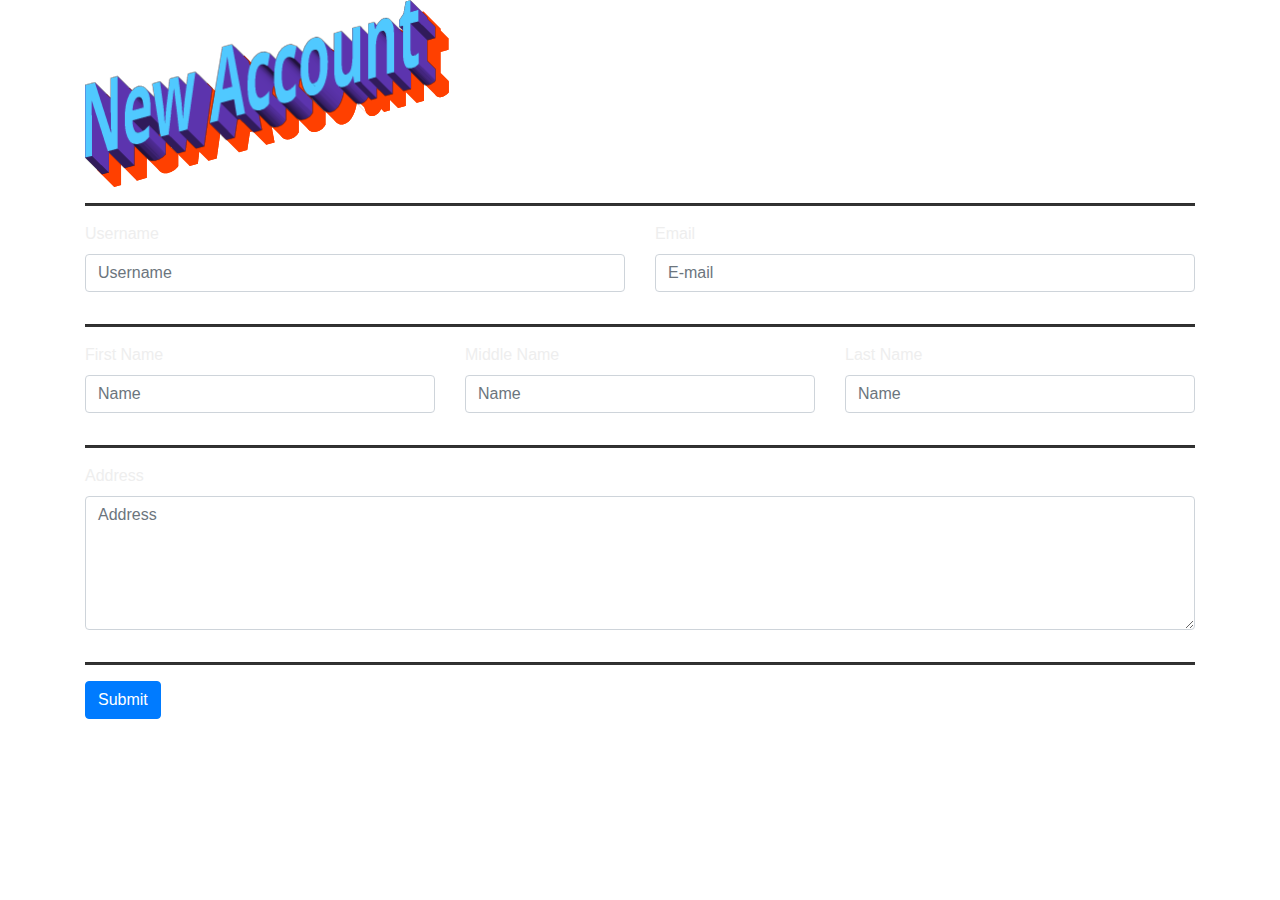
<file: index.html>
<!DOCTYPE html>
<html lang="en">
<head>
    <meta charset="UTF-8">
    <title>Little Test Page</title>
    <link rel="stylesheet" href="https://cdn.jsdelivr.net/npm/bootstrap@4.3.1/dist/css/bootstrap.min.css" integrity="sha384-ggOyR0iXCbMQv3Xipma34MD+dH/1fQ784/j6cY/iJTQUOhcWr7x9JvoRxT2MZw1T" crossorigin="anonymous">
    <script src="https://code.jquery.com/jquery-3.3.1.slim.min.js" integrity="sha384-q8i/X+965DzO0rT7abK41JStQIAqVgRVzpbzo5smXKp4YfRvH+8abtTE1Pi6jizo" crossorigin="anonymous"></script>
    <script src="https://cdn.jsdelivr.net/npm/popper.js@1.14.7/dist/umd/popper.min.js" integrity="sha384-UO2eT0CpHqdSJQ6hJty5KVphtPhzWj9WO1clHTMGa3JDZwrnQq4sF86dIHNDz0W1" crossorigin="anonymous"></script>
    <script src="https://cdn.jsdelivr.net/npm/bootstrap@4.3.1/dist/js/bootstrap.min.js" integrity="sha384-JjSmVgyd0p3pXB1rRibZUAYoIIy6OrQ6VrjIEaFf/nJGzIxFDsf4x0xIM+B07jRM" crossorigin="anonymous"></script>
    <link rel="stylesheet" href="index.css">
</head>
<body>
<div class="container">
    <div class="row">
        <div class="col-lg-12">
            <img src="images/NewAccount.png" height="187" width="364"/>
        </div>
    </div>
    <hr class="simple">
    <div class="row">
        <div class="col-lg-6">
            <div class="form-group">
                <label class="index-label" for="input-username">Username</label>
                <input id="input-username" class="form-control" placeholder="Username"/>
            </div>
        </div>
        <div class="col-lg-6">
            <div class="form-group">
                <label class="index-label" for="input-email">Email</label>
                <input id="input-email" class="form-control" placeholder="E-mail"/>
            </div>
        </div>
    </div>
    <hr class="simple">
    <div class="row">
        <div class="col-lg-4">
            <div class="form-group">
                <label class="index-label" for="input-full-name">First Name</label>
                <input id="input-full-name" class="form-control" placeholder="Name"/>
            </div>
        </div>
        <div class="col-lg-4">
            <div class="form-group">
                <label class="index-label" for="input-full-name">Middle Name</label>
                <input id="input-middle-name" class="form-control" placeholder="Name"/>
            </div>
        </div>
        <div class="col-lg-4">
            <div class="form-group">
                <label class="index-label" for="input-full-name">Last Name</label>
                <input id="input-last-name" class="form-control" placeholder="Name"/>
            </div>
        </div>
    </div>
    <hr class="simple">
    <div class="row">
        <div class="col-lg-12">
            <div class="form-group">
                <label class="index-label" for="input-address">Address</label>
                <textarea id="input-address" class="form-control" placeholder="Address" rows="5"></textarea>
            </div>
        </div>
    </div>
    <hr class="simple">
    <div class="row">
        <div class="col-lg-12">
            <div class="form-group">
                <button id="submit" class="btn btn-primary">Submit</button>
            </div>
        </div>
    </div>
    <div class="row" style="display: none;">
        <div class="col-lg-12">
            <img src="images/Created.png" height="187" width="364"/>
        </div>
    </div>
</div>
</body>
</html>
</file>
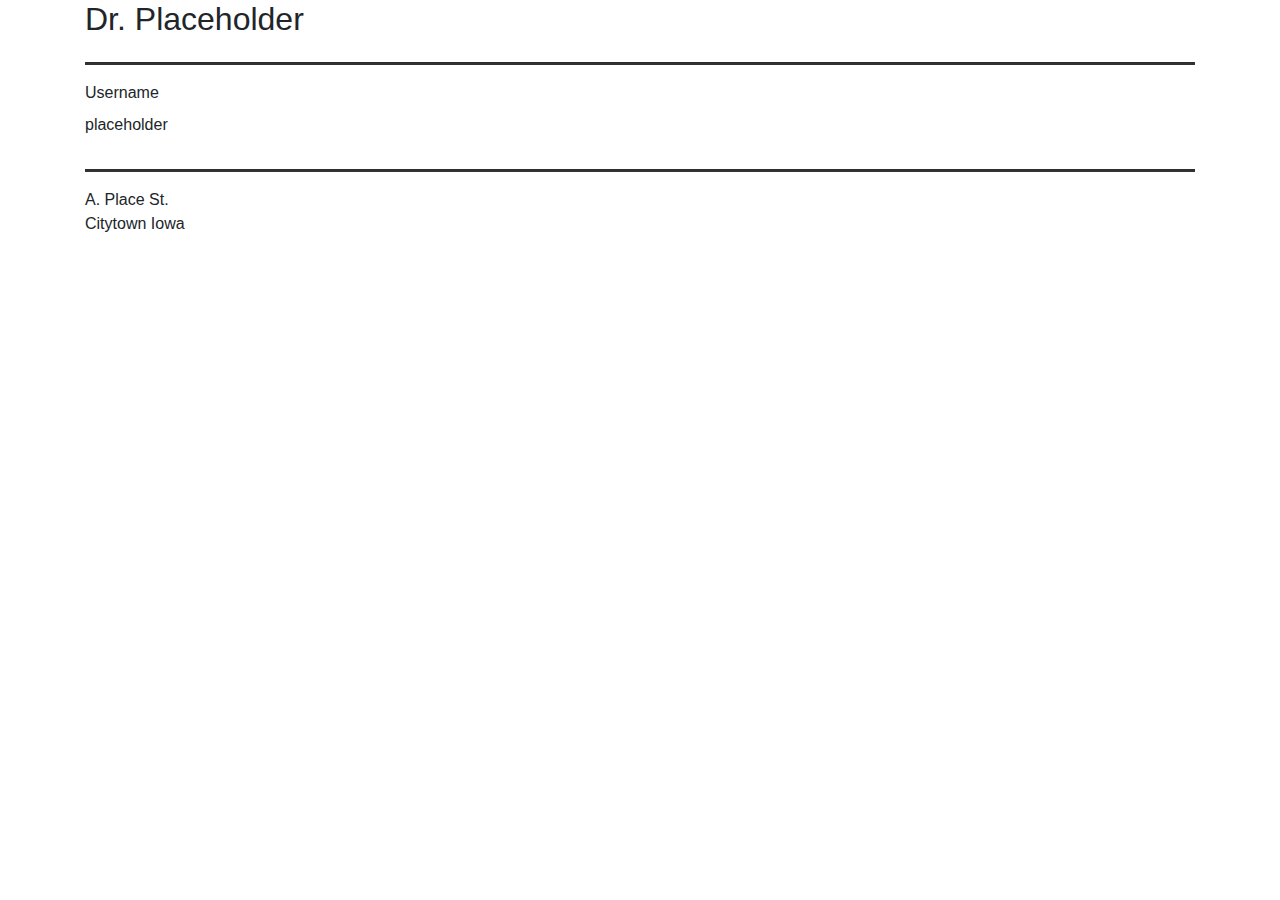
<file: accountinfo.html>
<!DOCTYPE html>
<html lang="en">
<head>
    <meta charset="UTF-8">
    <title>Little Test Page</title>
    <link rel="stylesheet" href="https://cdn.jsdelivr.net/npm/bootstrap@4.3.1/dist/css/bootstrap.min.css" integrity="sha384-ggOyR0iXCbMQv3Xipma34MD+dH/1fQ784/j6cY/iJTQUOhcWr7x9JvoRxT2MZw1T" crossorigin="anonymous">
    <script src="https://code.jquery.com/jquery-3.3.1.slim.min.js" integrity="sha384-q8i/X+965DzO0rT7abK41JStQIAqVgRVzpbzo5smXKp4YfRvH+8abtTE1Pi6jizo" crossorigin="anonymous"></script>
    <script src="https://cdn.jsdelivr.net/npm/popper.js@1.14.7/dist/umd/popper.min.js" integrity="sha384-UO2eT0CpHqdSJQ6hJty5KVphtPhzWj9WO1clHTMGa3JDZwrnQq4sF86dIHNDz0W1" crossorigin="anonymous"></script>
    <script src="https://cdn.jsdelivr.net/npm/bootstrap@4.3.1/dist/js/bootstrap.min.js" integrity="sha384-JjSmVgyd0p3pXB1rRibZUAYoIIy6OrQ6VrjIEaFf/nJGzIxFDsf4x0xIM+B07jRM" crossorigin="anonymous"></script>
    <link rel="stylesheet" href="index.css">
</head>
<body>
<div class="container">
    <div class="row">
        <div class="col-md-12">
            <h2>Dr. Placeholder</h2>
        </div>
    </div>
    <hr class="simple">
    <div class="row">
        <div class="col-lg-6">
            <div class="form-group">
                <label>Username</label>
                <p>placeholder</p>
            </div>
        </div>
    </div>
    <hr class="simple">
    <div class="row">
        <div class="col-lg-12">
            A. Place St.
            <br/>
            Citytown Iowa
        </div>
    </div>
</div>
</body>
</html>
</file>
<file: index.css>
hr.simple {
    height: 2px;
    background-color: #333333
}

label.index-label {
    color: #eeeeee
}
</file>
